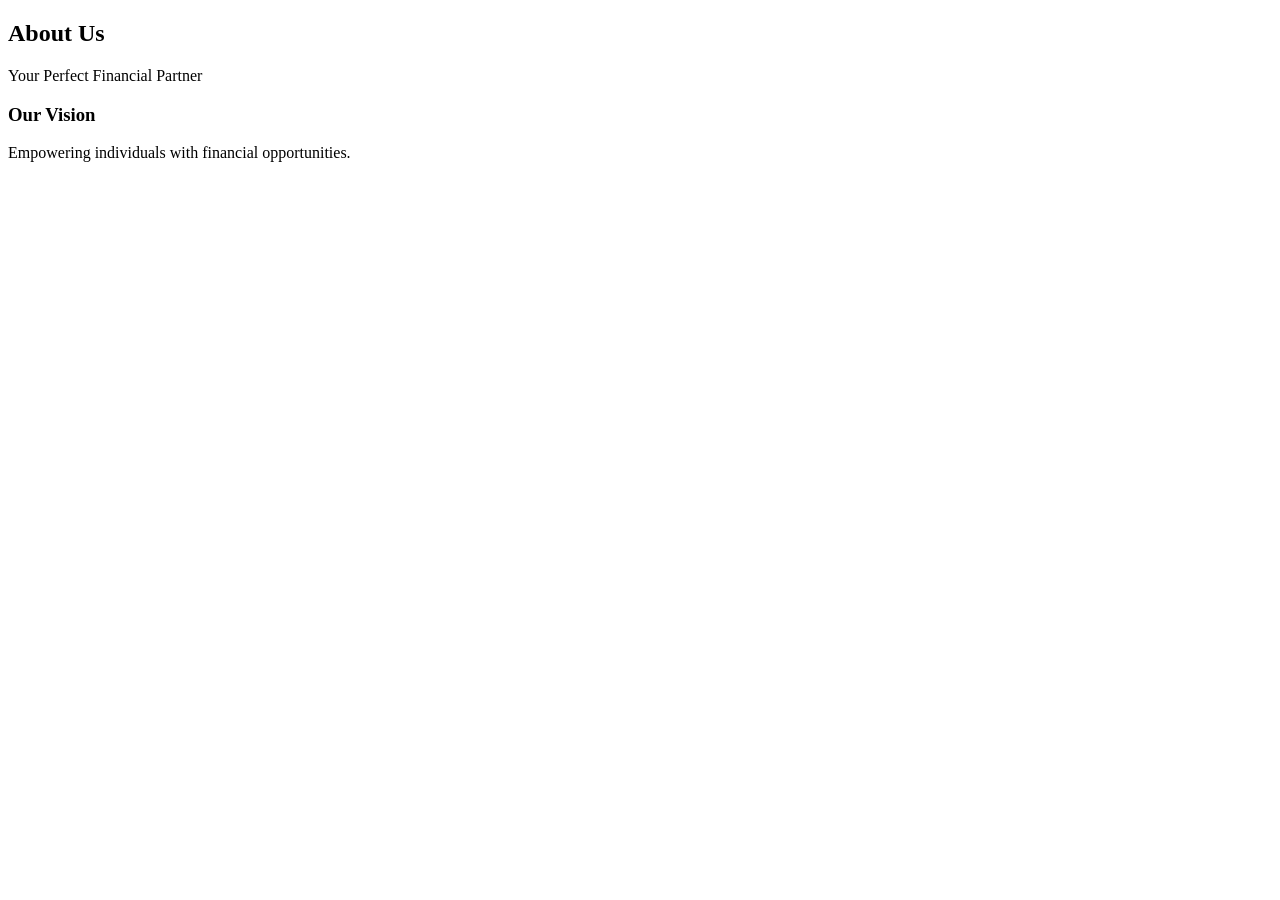
<file: IRCFC Website/about.html>
<!DOCTYPE html>
<html lang="en">

<head>
    <meta charset="UTF-8">
    <meta name="viewport" content="width=device-width, initial-scale=1.0">
    <title>Document</title>
</head>

<body>


    <!-- Hero Banner -->
    <section class="page-banner">
        <div class="container text-center">
            <h1>About Us</h1>
            <p>Your Perfect Financial Partner</p>
        </div>
    </section>

    <!-- Vision & Mission Cards -->
    <div class="col-md-6">
        <div class="card info-card">
            <i class="fa-solid fa-eye"></i>
            <h3>Our Vision</h3>
            <p>
                Empowering individuals with financial opportunities.
            </p>
        </div>
    </div>

</body>

</html>
</file>
